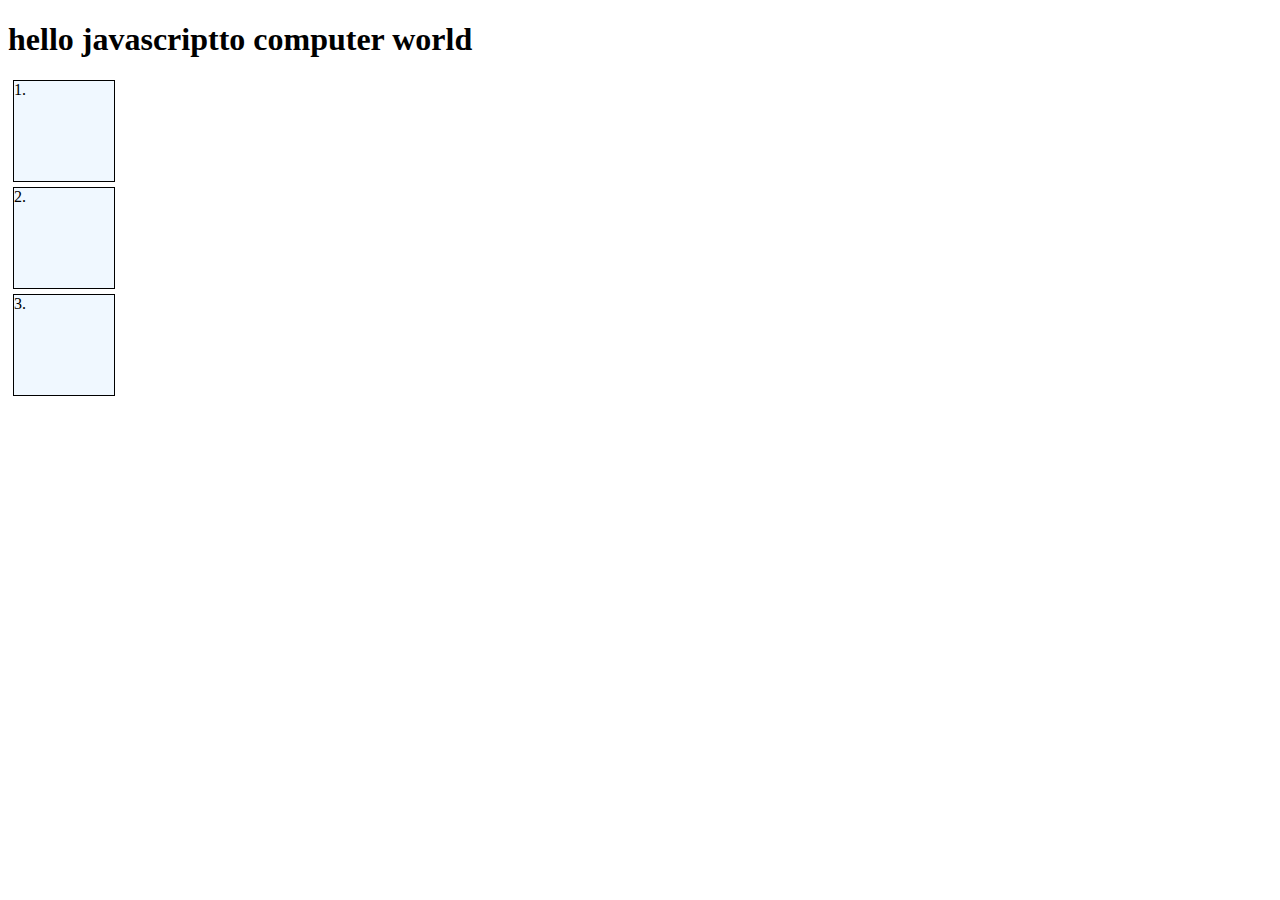
<file: basic_javascript/Dom/index.html>
<!DOCTYPE html>
<html lang="en">
<head>
    <meta charset="UTF-8">
    <meta name="viewport" content="width=device-width, initial-scale=1.0">
    <title>Document</title>
    <link rel="stylesheet" href="style.css"/>
</head>
<body>
    <h1> hello javascript</h1>
    <div class="box">first div</div>
    <div class="box">second div</div>
    <div class="box">third div</div>
    <script src="dom.js"></script>
</body>
</html>
</file>
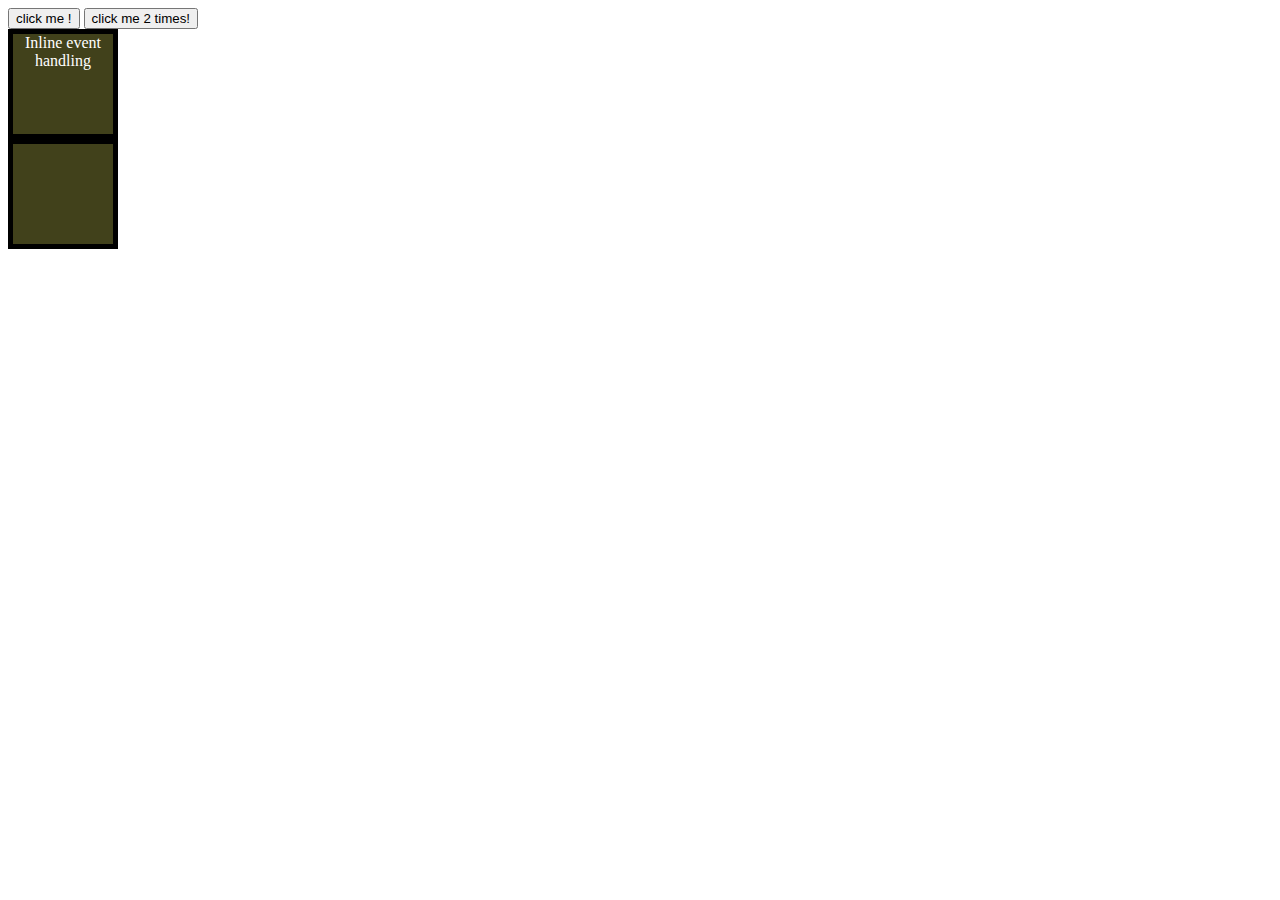
<file: basic_javascript/on_Click_Event/index.html>
<!DOCTYPE html>
<html lang="en">
<head>
    <meta charset="UTF-8">
    <meta name="viewport" content="width=device-width, initial-scale=1.0">
    <title>Document</title>
    <link rel="stylesheet" href="style.css"/>
</head>
<body>
    <button onclick="console.log('button was click')">click me !</button>
    <button ondblclick="console.log('button was click 2x')">click me 2 times!</button>

    <div onmouseover="console.log('you are inside div')">Inline event handling</div>
    <div>
</body>
</html>
</file>
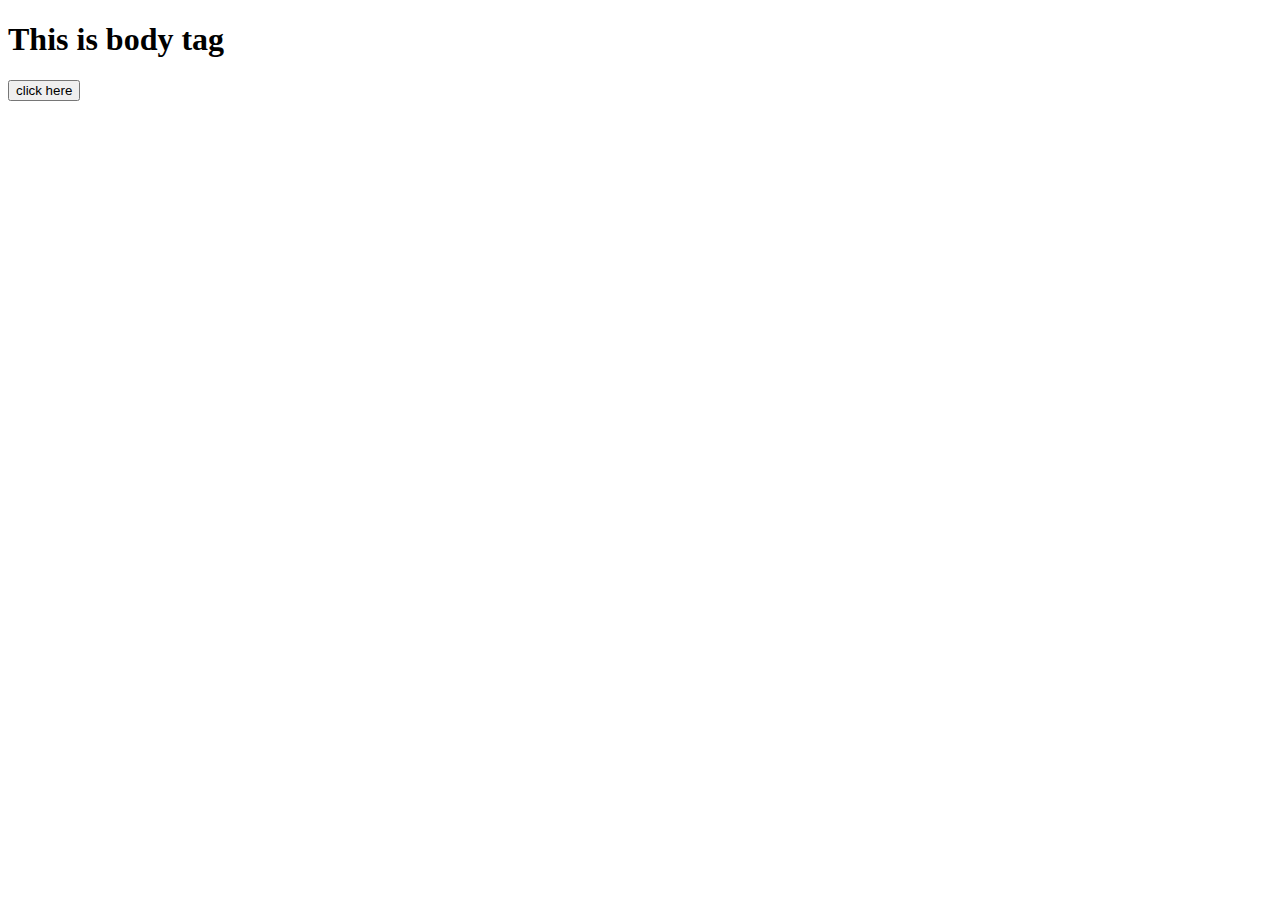
<file: basic_javascript/website/index.html>
<!DOCTYPE html>
<html lang="en">
<head>
    <meta charset="UTF-8">
    <meta name="viewport" content="width=device-width, initial-scale=1.0">
    <title>website</title>
</head>
<body>
    <h1>This is body tag</h1>
    <button>click here</button>
    <script src="website.js"></script>
</body>
</html>
</file>
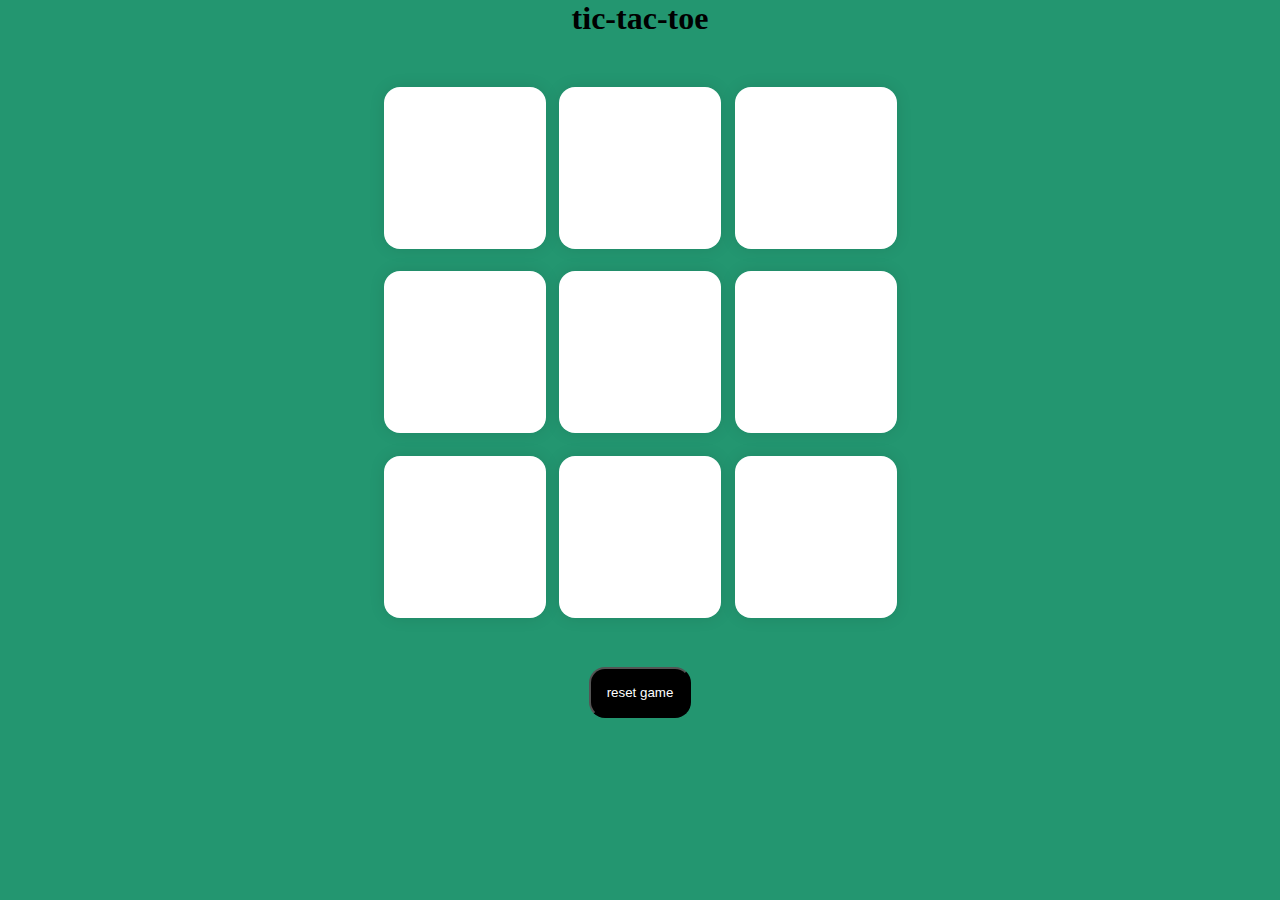
<file: project/tic-tac-toe/index.html>
<!DOCTYPE html>
<html lang="en">
<head>
    <meta charset="UTF-8">
    <meta name="viewport" content="width=device-width, initial-scale=1.0">
    <title>tic-tac-toe game</title>
    <link rel="stylesheet" href="style.css">
</head>
<body>
    <div class ="msg-container hide">
        <p id="msg">Winner</p>
        <button id="new-btn">New Game</button>
    </div>
    <h1>tic-tac-toe</h1>
    <div class="container">
        <div class ="game">
            <button class="box"></button>
            <button class="box"></button>
            <button class="box"></button>
            <button class="box"></button>
            <button class="box"></button>
            <button class="box"></button>
            <button class="box"></button>
            <button class="box"></button>
            <button class="box"></button>
        </div>
    </div>
    <button id="reset">reset game</button>
    <script src="app.js"></script>
</body>
</html>
</file>
<file: basic_javascript/Dom/style.css>
.box{
    height:100px;
    width:100px;
    border:1px solid black;
    margin:5px;
    background-color: aliceblue;
}
</file>
<file: basic_javascript/on_Click_Event/style.css>
div
{
    height : 100px;
    width : 100px;
    border: 5px solid black;
    color:white;
    background-color: rgb(65, 65, 27);
    text-align: center;
}
</file>
<file: project/tic-tac-toe/style.css>
*{
    margin:0;
    padding:0;
}

body{
    background-color: rgb(35, 150, 112);
    text-align: center;
}
.container{
    height:70vh;
    display:flex;
    justify-content:center;
    align-items:center;
}

.game{
    height: 60vmin;
    width:60vmin;
    display:flex;
    flex-wrap:wrap;
    justify-content:center;
    align-items:center;
    gap: 1.5vmin;
}

.box{
    height: 18vmin;
    width:18vmin;
    border-radius: 1rem;
    border:none;
    box-shadow: 0 0 1rem rgba(0,0,0,0.1);
    font-size: 8vmin;
    background-color: white;
    color:black;
}

#reset{
    padding: 1rem;
    background-color: black;
    color: white;
    border-radius: 1rem;
    border:"none";
}

#new-btn{
    padding: 1rem;
    background-color: black;
    color: white;
    border-radius: 1rem;
    border:"none";
}

#msg{
    color:whitesmoke;
    font-size: 8vmin;
}

.msg-container {
    height:100vmin;
    display:flex;
    justify-content: center;
    align-items: center;
    flex-direction: column;
    gap: 4rem;
}

.hide{
    display: none;
}
</file>
